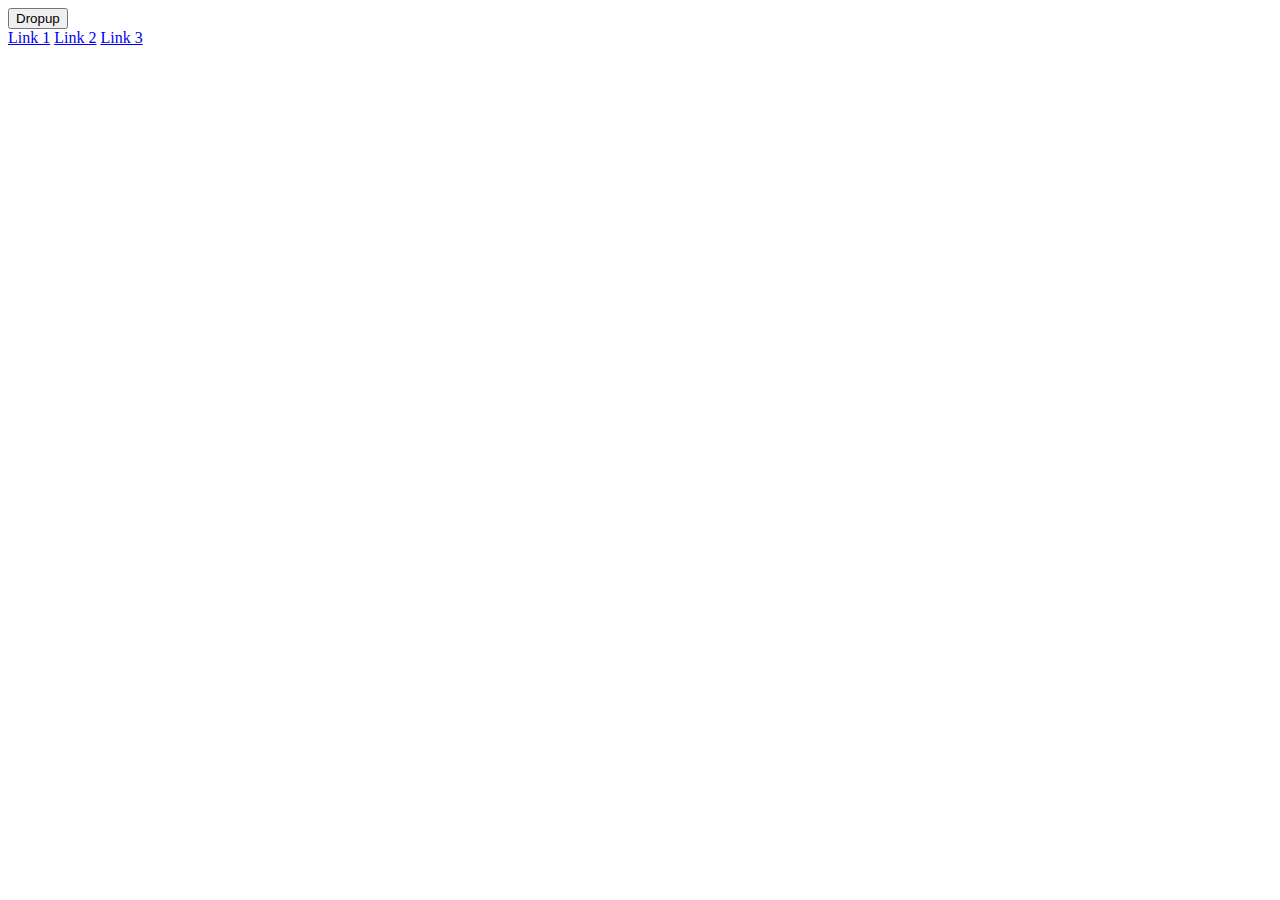
<file: dropdown.html>
<!DOCTYPE html>
<head>
<title></title>
</head>
<body>
<div class="dropup">
  <button class="dropbtn">Dropup</button>
  <div class="dropup-content">
    <a href="#">Link 1</a>
    <a href="#">Link 2</a>
    <a href="#">Link 3</a>
  </div>
</div>
</file>
